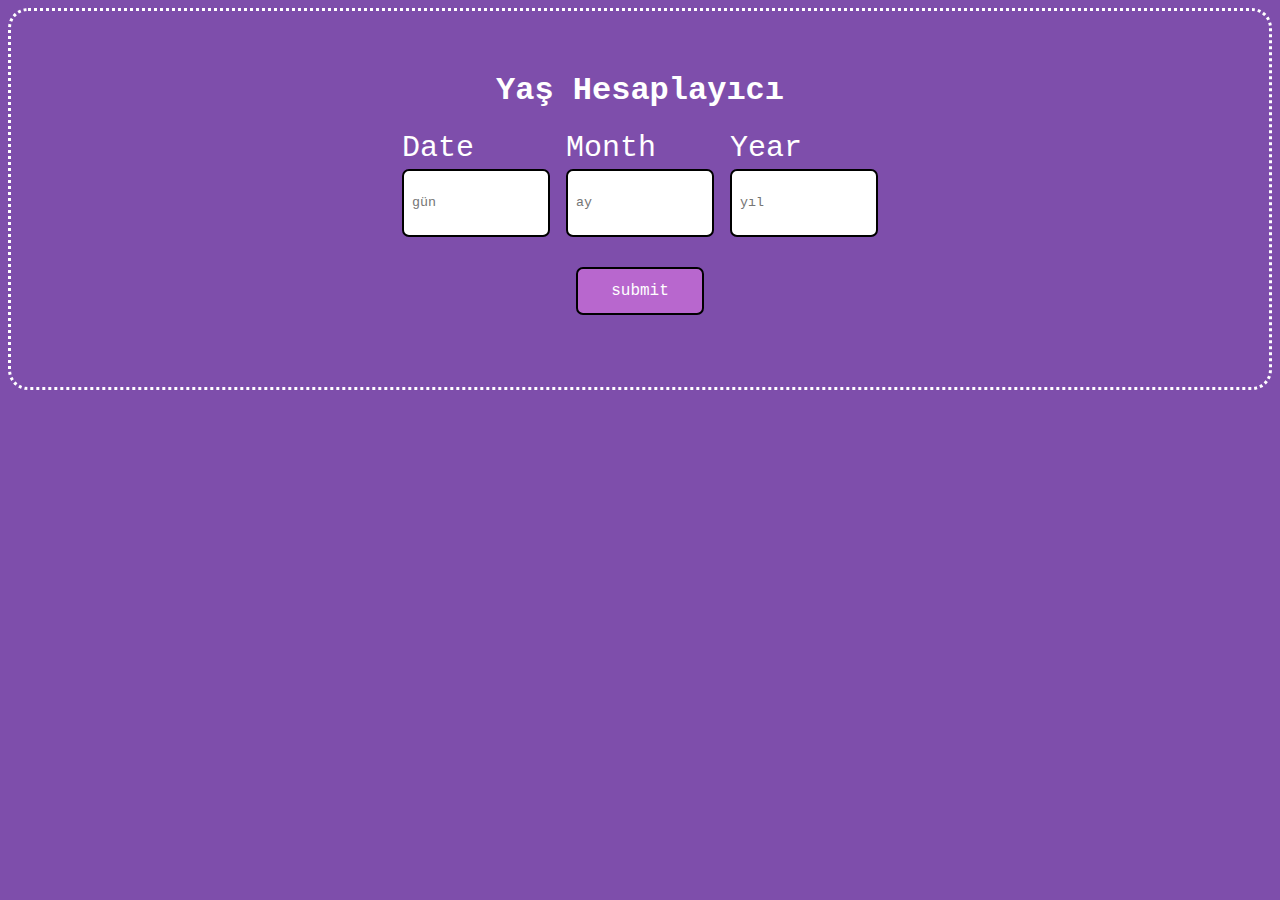
<file: age_calculator/index.html>
<!DOCTYPE html>
<html lang="en">
  <head>
    <meta charset="UTF-8" />
    <meta name="viewport" content="width=device-width, initial-scale=1.0" />
    <title>Yaş Hesaplama</title>
    <link rel="stylesheet" href="style.css" />
    <script src="hesapla.js"></script>
  </head>
  <body>
    
    <div class="calculator-form">
      <h1>Yaş Hesaplayıcı</h1>
      <div class="inputs">
        <div class="block">
          <label for="date">Date</label>
          <input
            type="number"
            max="31"
            id="date"
            class="input"
            placeholder="gün"
          />
        </div>
        <div class="block">
          <label for="month">Month</label>
          <input
            type="number"
            max="12"
            id="month"
            class="input"
            placeholder="ay"
          />
        </div>
        <div class="block">
          <label for="year">Year</label>
          <input type="number" id="year" class="input" placeholder="yıl" />
        </div>
      </div>
      <button type="submit" class="btn" onclick="yasHesapla()">submit</button>
      <p id="goster"></p>
    </div>
    
  </body>
</html>
</file>
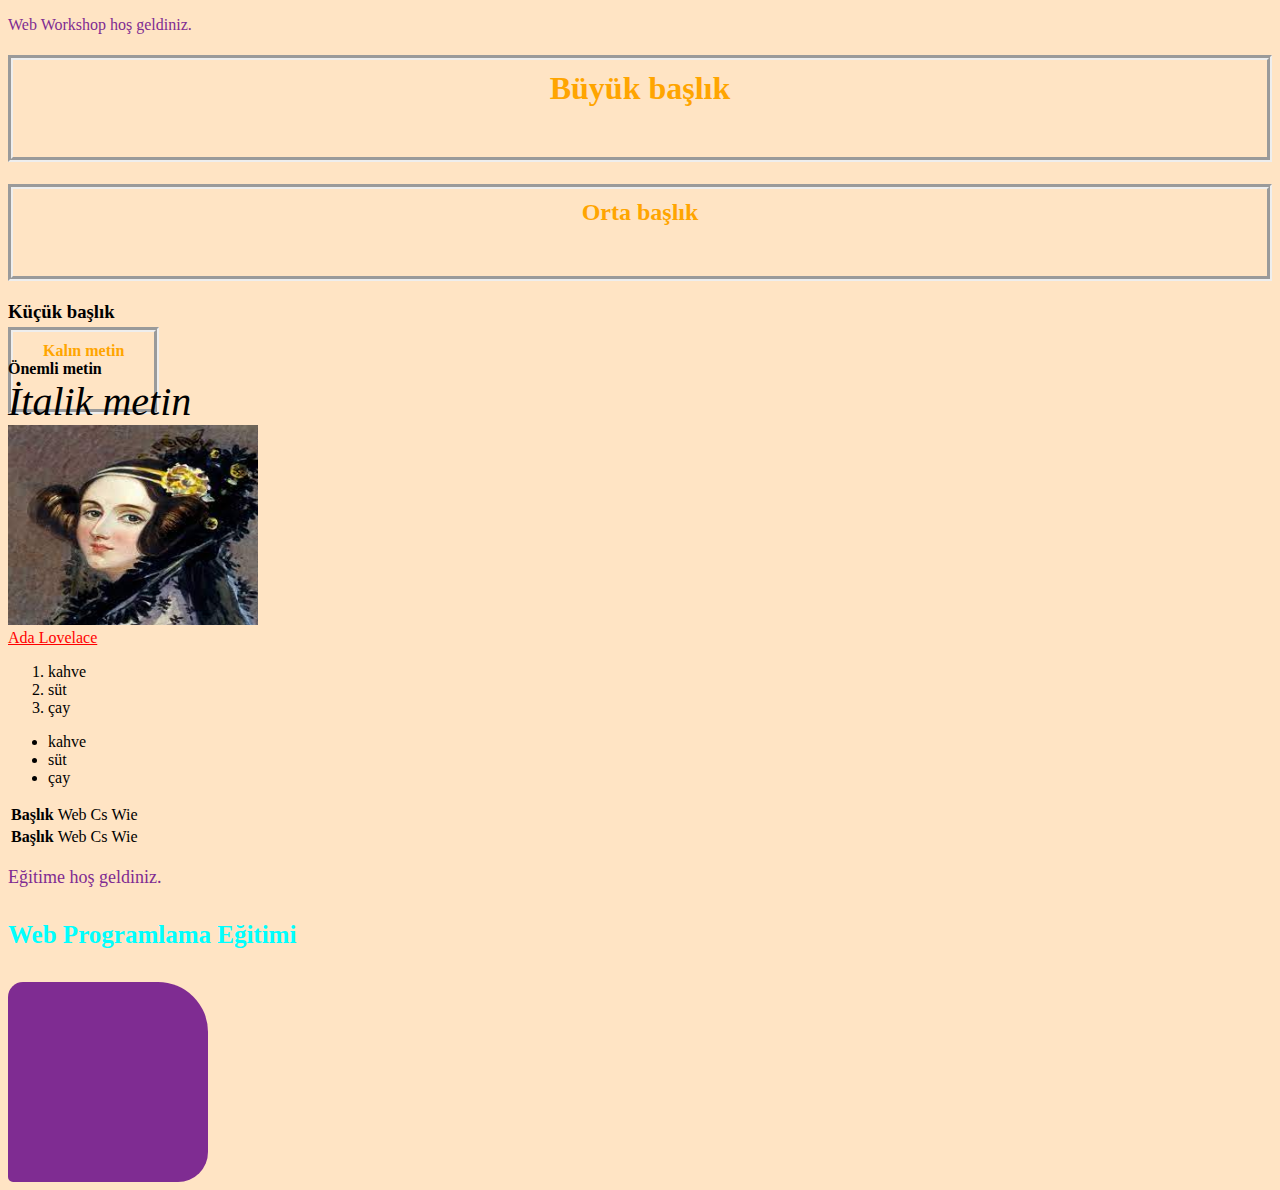
<file: web/index.html>
<!DOCTYPE html>
<html lang="en">
<head>
    <meta charset="UTF-8">
    <meta name="viewport" content="width=device-width, initial-scale=1.0">
    <title>Web Workshop</title>
    <link rel="stylesheet" href="ilk.css">
    <style>
        b{
            color: deeppink;
        }
    </style>
</head>
<body>
    <!--Yorum satırı-->
    <div>
        <p>Web Workshop hoş geldiniz.</p>
        <h1 class="first">Büyük başlık</h1>
        <h2 class="first">Orta başlık</h2>
        <h3>Küçük başlık</h3>
    </div>
    <b class="first">Kalın metin</b> <br>
    <strong>Önemli metin</strong> <br>
    <i style="font-size: 40px;">İtalik metin</i> <br>
    <img src="img.jpg" alt="Ada Lovelace" width="250" height="200"> <br>
    <a href="https://tr.wikipedia.org/wiki/Ada_Lovelace">Ada Lovelace</a>
    <ol>
        <li>kahve</li>
        <li>süt</li>
        <li>çay</li>
    </ol>
    <ul>
        <li>kahve</li>
        <li>süt</li>
        <li>çay</li>
    </ul>
    <table>
        <tr>
            <th>Başlık</th>
            <td>Web</td>
            <td>Cs</td>
            <td>Wie</td>
        </tr>
        <tr>
            <th>Başlık</th>
            <td>Web</td>
            <td>Cs</td>
            <td>Wie</td>
        </tr>
    </table>
    <p id="second">Eğitime hoş geldiniz.</p>
    <h4 id="three">Web Programlama Eğitimi</h4>
    <div class="box"></div>

</body>
</html>
</file>
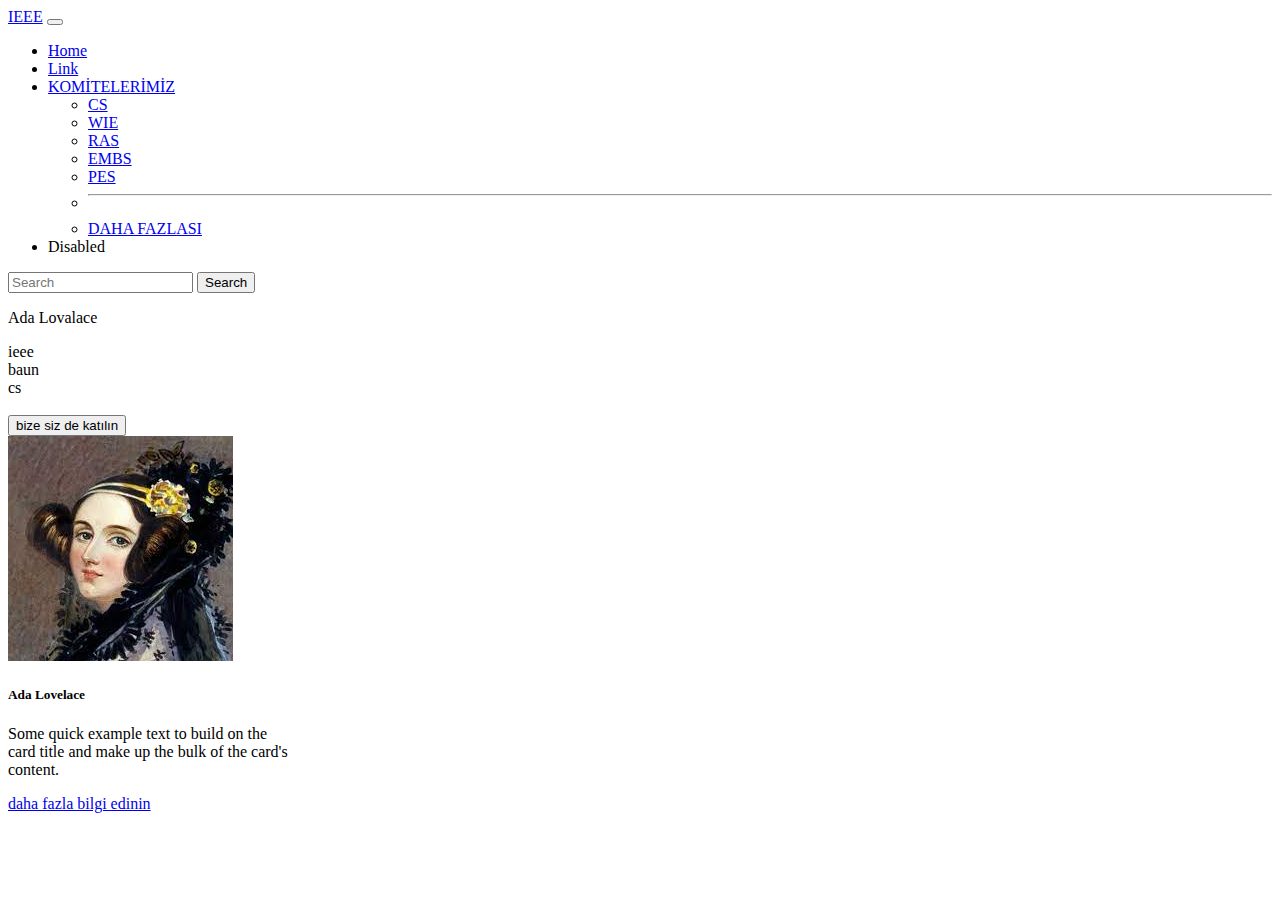
<file: web/bootstrap.html>
<!DOCTYPE html>
<html lang="en">
<head>
    <meta charset="UTF-8">
    <meta name="viewport" content="width=device-width, initial-scale=1.0">
    <link href="https://cdn.jsdelivr.net/npm/bootstrap@5.3.2/dist/css/bootstrap.min.css" rel="stylesheet" integrity="sha384-T3c6CoIi6uLrA9TneNEoa7RxnatzjcDSCmG1MXxSR1GAsXEV/Dwwykc2MPK8M2HN" crossorigin="anonymous">

    <title>Document</title>
</head>
<body>
    <script src="https://cdn.jsdelivr.net/npm/bootstrap@5.3.2/dist/js/bootstrap.bundle.min.js" integrity="sha384-C6RzsynM9kWDrMNeT87bh95OGNyZPhcTNXj1NW7RuBCsyN/o0jlpcV8Qyq46cDfL" crossorigin="anonymous"></script>
    
    <nav class="navbar navbar-expand-lg bg-body-tertiary">
        <div class="container-fluid">
          <a class="navbar-brand" href="#">IEEE</a>
          <button class="navbar-toggler" type="button" data-bs-toggle="collapse" data-bs-target="#navbarSupportedContent" aria-controls="navbarSupportedContent" aria-expanded="false" aria-label="Toggle navigation">
            <span class="navbar-toggler-icon"></span>
          </button>
          <div class="collapse navbar-collapse" id="navbarSupportedContent">
            <ul class="navbar-nav me-auto mb-2 mb-lg-0">
              <li class="nav-item">
                <a class="nav-link active" aria-current="page" href="#">Home</a>
              </li>
              <li class="nav-item">
                <a class="nav-link" href="#">Link</a>
              </li>
              <li class="nav-item dropdown">
                <a class="nav-link dropdown-toggle" href="#" role="button" data-bs-toggle="dropdown" aria-expanded="false">
                  KOMİTELERİMİZ
                </a>
                <ul class="dropdown-menu">
                  <li><a class="dropdown-item" href="#">CS</a></li>
                  <li><a class="dropdown-item" href="#">WIE</a></li>
                  <li><a class="dropdown-item" href="#">RAS</a></li>
                  <li><a class="dropdown-item" href="#">EMBS</a></li>
                  <li><a class="dropdown-item" href="#">PES</a></li>
                  <li><hr class="dropdown-divider"></li>
                  <li><a class="dropdown-item" href="#">DAHA FAZLASI</a></li>
                </ul>
              </li>
              <li class="nav-item">
                <a class="nav-link disabled" aria-disabled="true">Disabled</a>
              </li>
            </ul>
            <form class="d-flex" role="search">
              <input class="form-control me-2" type="search" placeholder="Search" aria-label="Search">
              <button class="btn btn-outline-success" type="submit">Search</button>
            </form>
          </div>
        </div>
      </nav>

    <div class="container bg-info text-center">
        <p>Ada Lovalace</p>
    </div>

    <div class="container text-center">
        <div class="row">
          <div class="col-sm bg-warning">
            ieee
          </div>
          <div class="col-sm bg-success">
            baun
          </div>
          <div class="col-sm bg-danger">
            cs
          </div>
        </div>
      </div>
      <br>
      <button type="button" class="btn btn-primary">bize siz de katılın</button>

      <div class="card" style="width: 18rem;">
        <img src="img.jpg" class="card-img-top" alt="...">
        <div class="card-body">
          <h5 class="card-title">Ada Lovelace</h5>
          <p class="card-text">Some quick example text to build on the card title and make up the bulk of the card's content.</p>
          <a href="#" class="btn btn-primary">daha fazla bilgi edinin</a>
        </div>
      </div>
</body>
</html>
</file>
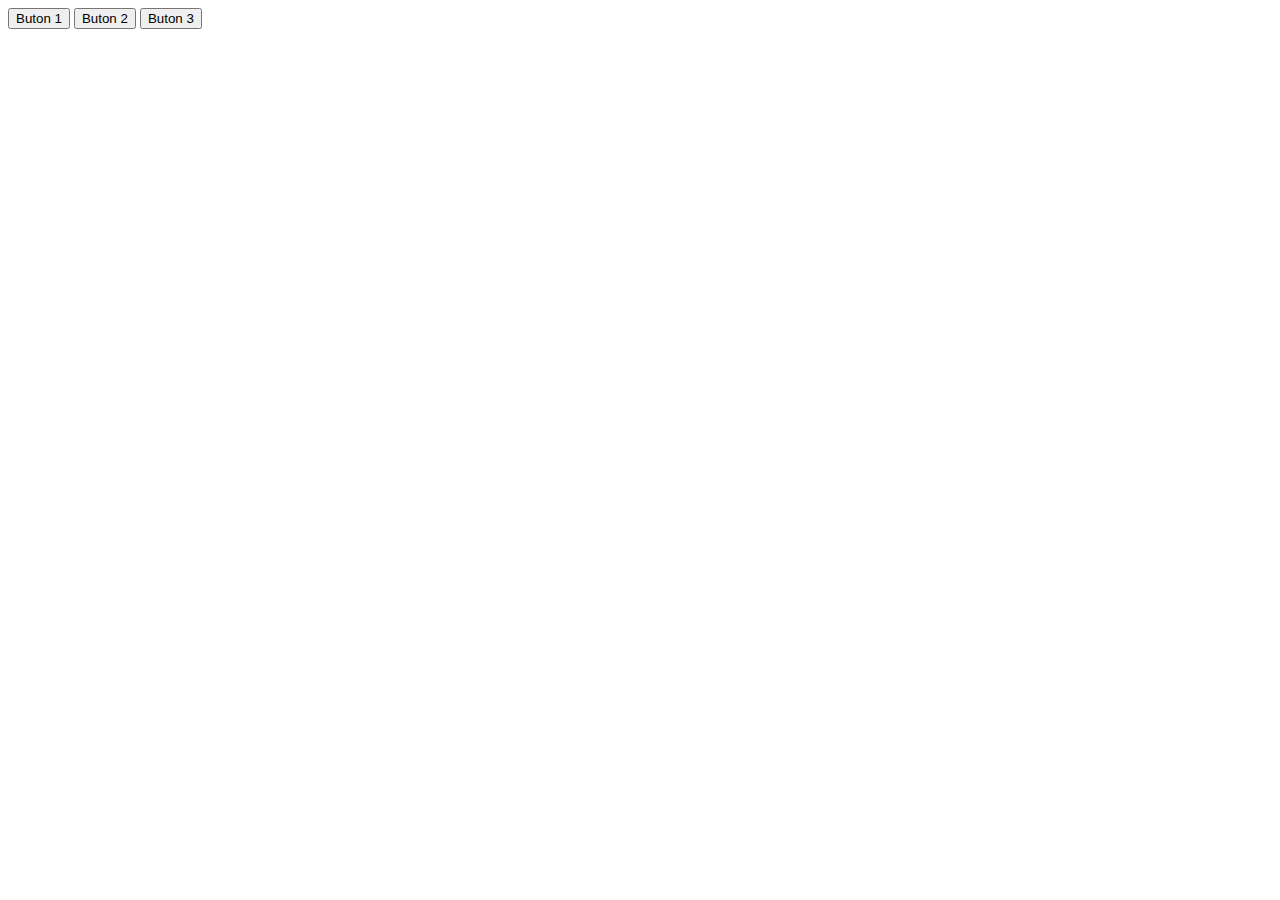
<file: web/workshop.html>
<!DOCTYPE html>
<html lang="en">
<head>
    <meta charset="UTF-8">
    <meta name="viewport" content="width=device-width, initial-scale=1.0">
    <title>Document</title>
</head>
<body>
    <button id = "myBtn">
        Buton 1
    </button>
    <button id = "myBtn2" onclick="alert('Buton 2 basıldı')">
        Buton 2
    </button>
    <button id = "myBtn3" onclick="btn3Click();">
        Buton 3
    </button>
    <script>
      document.getElementById("myBtn").onclick = function(){
        alert('Buton 1 basıldı');
      }
      function btn3Click(){
        alert('Buton 3 basıldı');
      }
      let liste = document.getElementsByTagName("button");
      console.log(liste);
    </script>
</body>
</html>
</file>
<file: age_calculator/style.css>
*{
    font-family: 'Courier New', Courier, monospace;
}
.calculator-form{
    display: flex;
    flex-direction: column;
    align-items: center;
    border:3px dotted white;
    padding:40px;
    border-radius: 20px;
}


body{
    background-color: rgb(126, 78, 171);
    color:white;
    display:flex;
    flex-direction: column;
    justify-content: center;
}
.inputs{
    display:flex;
}
.block{
    display:flex;
    flex-direction:column;
    margin:0 8px;
}
label{
    font-size:30px;
}
.input{
    border:2px solid rgb(0, 0, 0);
    height:3rem;
    width:8rem;
    border-radius:7px;
    padding:8px;
    margin-top:4px;
    outline:none;
}
.btn{
    height:3rem ;
    width:8rem;
    border:2px solid rgb(0, 0, 0);
    border-radius:7px;
    background: rgb(184, 103, 206);
    color: white;
    font-size: 16px;
    padding:8px;
    margin-top: 30px;
}
</file>
<file: web/ilk.css>
.first{
    /*color: aqua;*/
    color: rgb(255, 165, 0);
    text-align: center;
    border-style: groove;
    border-width: thick;
    padding-top: 10px;
    padding-right: 30px;
    padding-bottom: 50px;
    padding-left: 30px;
    /*padding:10px 30px 50px 30px ;*/


    /*margin-top:10px;
    margin-bottom: 100px;
    margin-right: 50px;
    margin-left:80px;
    margin:10px 100px 50px 80px;*/
}

body{
    background-color: bisque;
}

p{
    color: #7f2c92;
}

h2{
    color: hsl(248, 53%, 58%);
}

img{
    /*opacity: 0.1;*/
    background: rgba(0, 53, 128, 0.1);
}

a:link{
    color:red;
}

a:visited{
    color:green;
}

a:hover{
    color: hotpink;
}

a:active{
    color: black;
}

#second{
    color:#7f2c92;
    font-size: large;
}

#three{
    color:aqua;
    font-size: 25px;
}

.box{
    width: 200px;
    height: 200px;
    background-color: #7f2c92;
    border-radius: 15px 50px 30px 5px;
    
}
</file>
